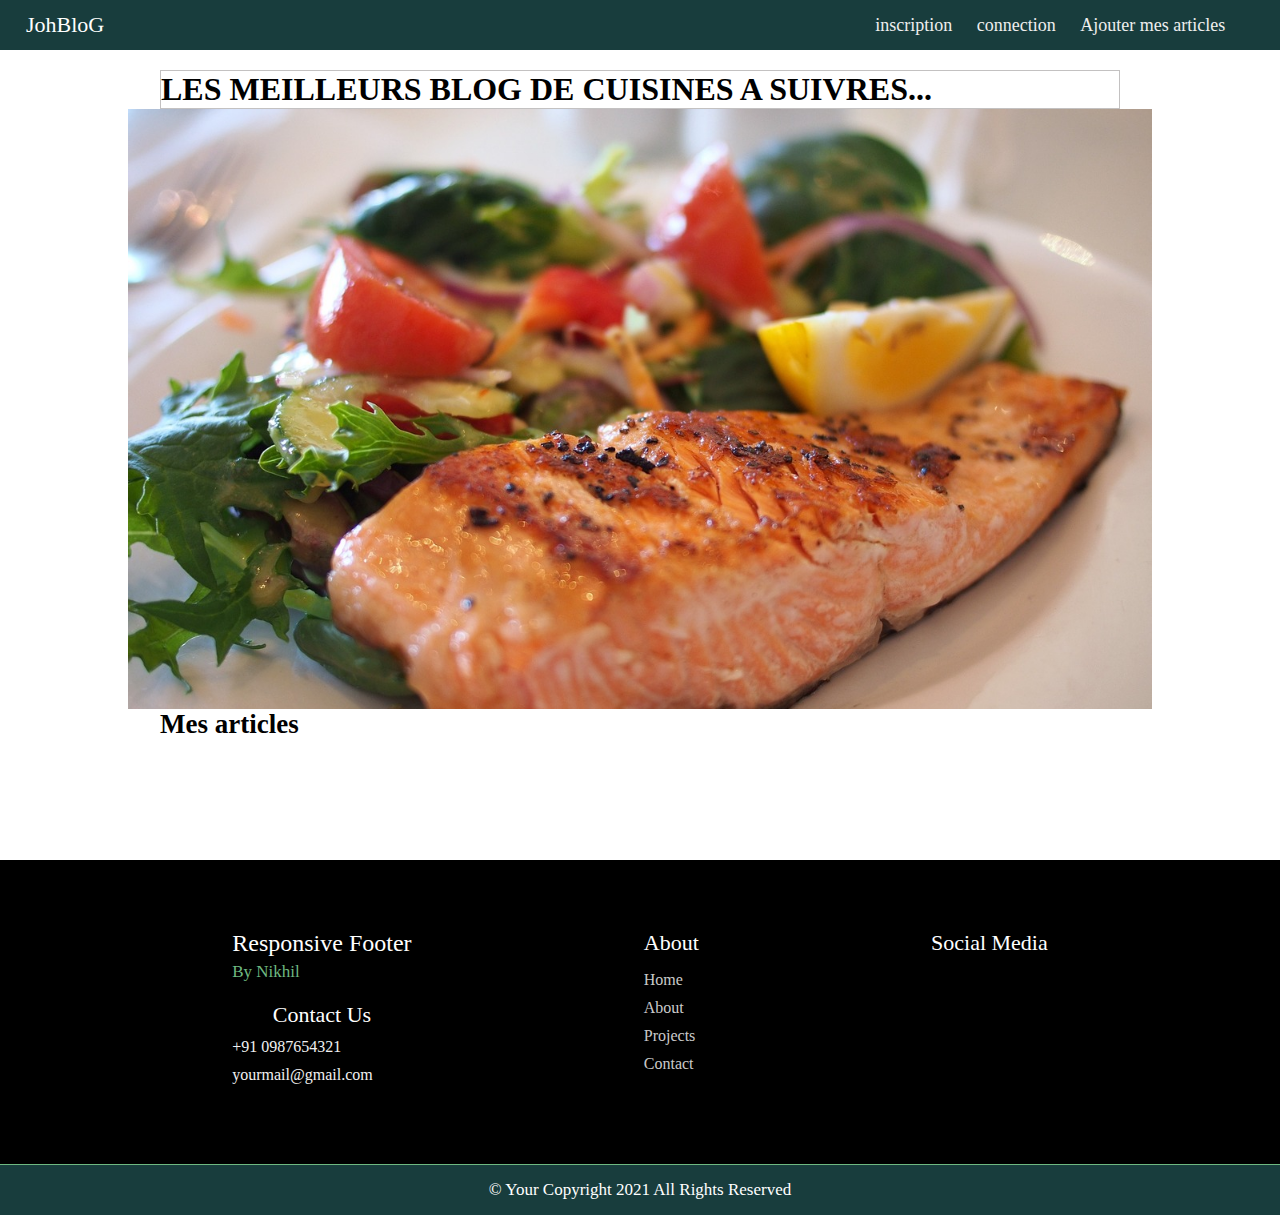
<file: index.html>
<!DOCTYPE html>
<html lang="en">
<head>
    <meta charset="UTF-8">
    <meta name="viewport" content="width=device-width, initial-scale=1.0">
    <title>Document</title>
    <link rel="stylesheet" href="./assets/css/style.css">
</head>
<body>
    <div class="nav">
        <input type="checkbox" id="nav-check">
        <div class="nav-header">
          <div class="nav-title">
            JohBloG
          </div>
        </div>
        <div class="nav-btn">
          <label for="nav-check">
            <span></span>
            <span></span>
            <span></span>
          </label>
        </div>
        
        <div class="nav-links">
          <a href="./corporates/connection.html" target="_blank">inscription</a>
          <a href="./corporates/inscription .html" target="_blank">connection</a>
          <a href="./corporates/vendre.html" target="_blank">Ajouter mes articles</a>
          
        </div>
      </div>



      <div class="chip">
        <h1>LES MEILLEURS BLOG DE CUISINES A SUIVRES...</h1>
      </div>
      <div class="contient">
        <div class="type">

            
        </div>

     <div class="haut"><p>Mes articles</p></div>
      <div class="content" id="content"></div>

      <div class="footer">
        <section id="footer">
            <div class="main-footer">
              <div class="logoinfo" data-aos="fade-up">
                <h2>Responsive Footer</h2>
                <p>By Nikhil</p>
          
                <div class="contact-details">
                  <h1>Contact Us</h1>
                  <li>
                    <div class="fa fa-phone"></div><a href="tel:+919326048690">+91 0987654321</a></li>
                  <li>
                    <div class="fa fa-envelope"></div><a href="mailto:yourmail@gmail.com">yourmail@gmail.com</a></li>
                  </li>
              </div>
            </div>
            <div class="com " data-aos="fade-up">
              <h1>About</h1>
              <ul>
                <li><a href="#">Home</a></li>
                <li><a href="#">About</a></li>
                <li><a href="#">Projects</a></li>
                <li><a href="#">Contact</a></li>
              </ul>
            </div>
            <div class="info" data-aos="fade-up">
              <h1>Social Media</h1>
              <div class="sociallogos">
                <div class="logobox">
                  <a href="#" class="fa fa-instagram"></a>
                  <a href="#" class="fa fa-linkedin"></a>
                  <a href="#" class="fa fa-facebook"></a>
                  <a href="#" class="fa fa-youtube-play"></a>
                </div>
              </div>
            </div>
            </div>
          <footer>© Your Copyright 2021 All Rights Reserved</footer>
          </section>
      </div>
      <script src="./assets/javascript/afficherLivre.js"></script>
</body>
</html>
</file>
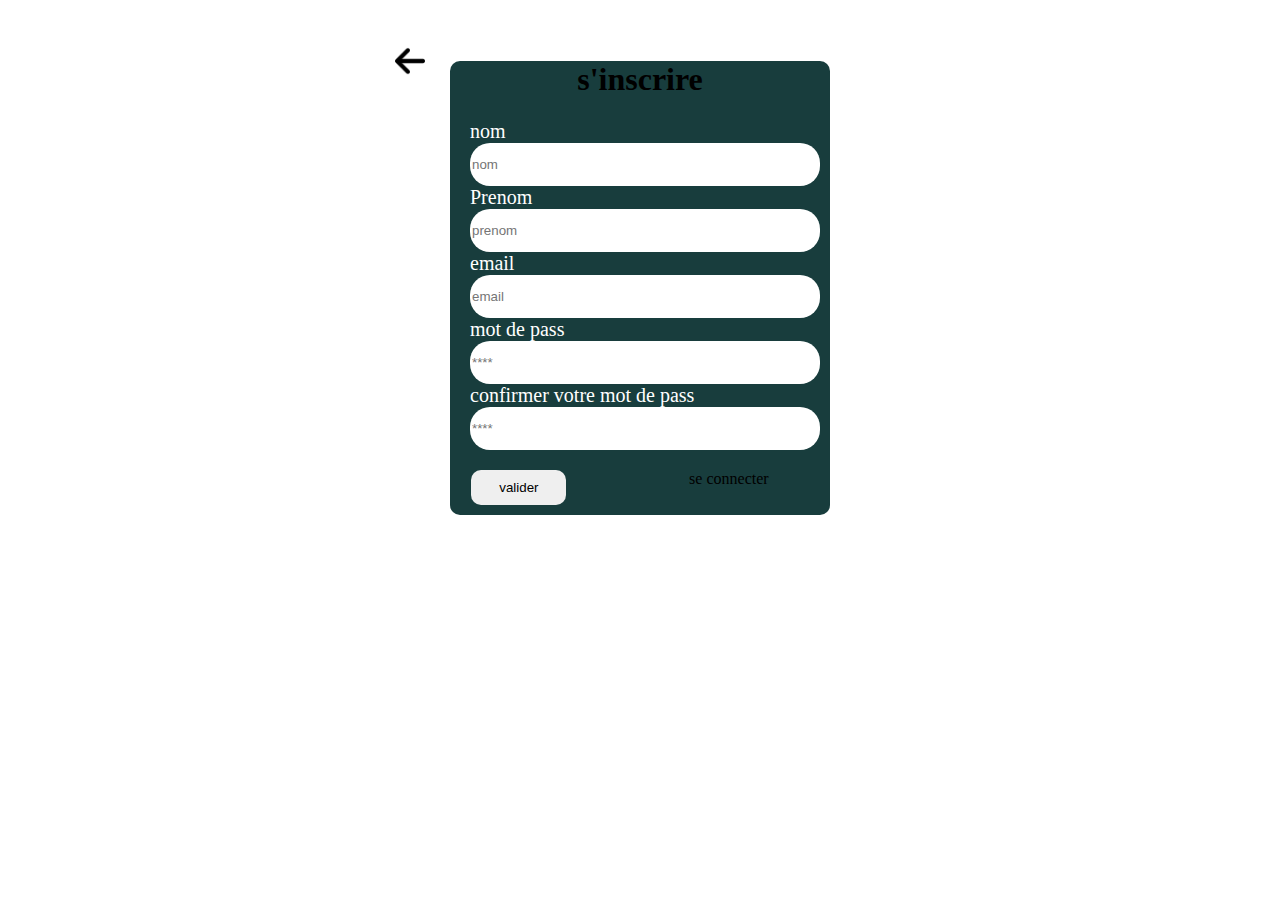
<file: corporates/connection.html>
<!DOCTYPE html>
<html lang="en">
<head>
    <meta charset="UTF-8">
    <meta name="viewport" content="width=device-width, initial-scale=1.0">
    <title>JohLibrairie</title>
   
    <link rel="stylesheet" href="../assets/css/connection.css">
   
</head>
<body>
    <div class="conn">
       <a href="../index.html"><div class="flèche"><img src="../assets/image/flèche.png" alt="" width="30px"></div></a>
            <form class="formulaire">
                <h1>s'inscrire</h1>
               
                  <div class="fo">
                    <label>nom</label>
                    <input type="text" name="nom"  placeholder="nom" class="ehh" required>

                    <label>Prenom</label>
                    <input type="text" name="Prenom" placeholder="prenom" class="ehh" required>

                    <label>email</label>
                    <input type="email" name="email" placeholder="email" class="ehh" required>

                    <label>mot de pass</label>
                    <input type="password" name="password" placeholder="****" class="ehh" required>

                    <label>confirmer votre mot de pass</label>
                    <input type="password" name="passwordC" placeholder="****" class="ehh" required>

                  </div>

                    <div class="fy">
                        <button type="submit">valider</button>
                       <a href="../corporates/connecter.html">se connecter</a>
                    </div>
            </form>
    </div>  
    <script src="../assets/javascript/register.js"></script>      
</body>
</html>
</file>
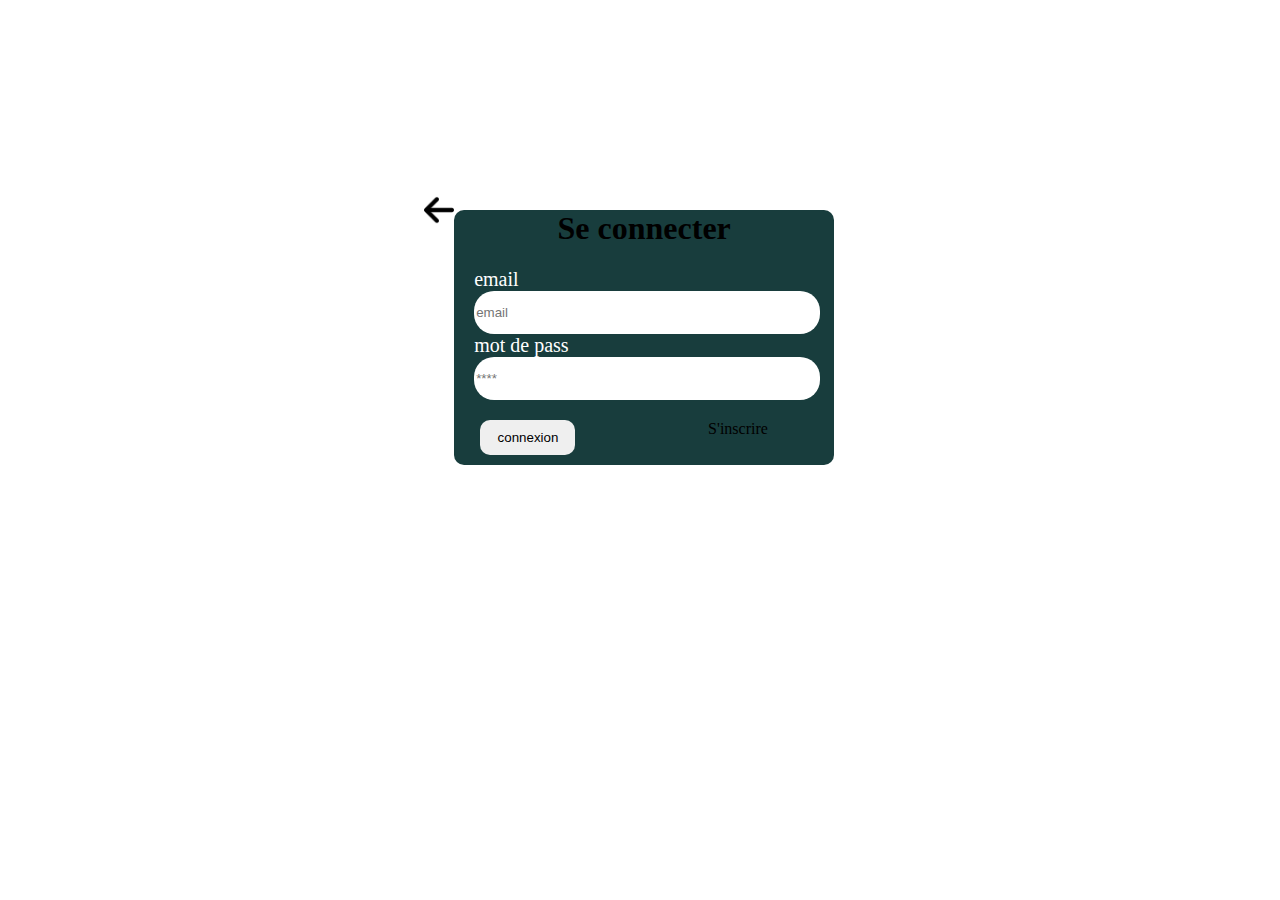
<file: corporates/inscription .html>
<!DOCTYPE html>
<html lang="en">
<head>
    <meta charset="UTF-8">
    <meta name="viewport" content="width=device-width, initial-scale=1.0">
    <title>JohLibrairie</title>
   
    <link rel="stylesheet" href="../assets/css/connection.css">
    <link rel="stylesheet" href="../assets/css/inscription.css">
</head>
<body>
   <div class="wio">
    <div class="conn">
            <a href="../index.html"><div class="flèche"><img src="../assets/image/flèche.png" alt="" width="30px"></div></a>
            <form class="formulaire" id="formulaire">
                <h1>Se connecter</h1>
               
                  <div class="fo">

                    <label for="nom">email</label>
                    <input type="email" placeholder="email" name="email" class="ehh" required>

                    <label for="nom">mot de pass</label>
                    <input type="password" placeholder="****" name="password" class="ehh" required>

                  </div>
                  <div class="fy">
                    <button type="submit">connexion</button>
                   <a href="../corporates/login.js">S'inscrire</a>
                </div>
            </form>
    </div>        
   </div>
   <script src="../assets/javascript/login.js"></script>
</body>
</html>
</file>
<file: assets/css/style.css>
/* navbar*/
* {
    box-sizing: border-box;
  }
  
  body {
    margin: 0px;
    font-family: 'segoe ui';
  }
  
  .nav {
    height: 50px;
    width: 100%;
    background-color: #183D3D;
    position: relative;
  }
  
  .nav > .nav-header {
    display: inline;
  }
  
  .nav > .nav-header > .nav-title {
    display: inline-block;
    font-size: 22px;
    color: #fff;
    padding: 10px 10px 10px 10px;
  }
  
  .nav > .nav-btn {
    display: none;
  }
  
  .nav > .nav-links {
    display: inline;
    float: right;
    font-size: 18px;
  }
  
  .nav > .nav-links > a {
    display: inline-block;
    padding: 13px 10px 13px 10px;
    text-decoration: none;
    color: #efefef;
  }
  
  .nav > .nav-links > a:hover {
    background-color: rgba(0, 0, 0, 0.3);
  }
  
  .nav > #nav-check {
    display: none;
  }
  
  @media (max-width:600px) {
    .nav > .nav-btn {
      display: inline-block;
      position: absolute;
      right: 0px;
      top: 0px;
    }
    .nav > .nav-btn > label {
      display: inline-block;
      width: 50px;
      height: 50px;
      padding: 13px;
    }
    .nav > .nav-btn > label:hover,.nav  #nav-check:checked ~ .nav-btn > label {
      background-color: rgba(0, 0, 0, 0.3);
    }
    .nav > .nav-btn > label > span {
      display: block;
      width: 25px;
      height: 10px;
      border-top: 2px solid #eee;
    }
    .nav > .nav-links {
      position: absolute;
      display: block;
      width: 100%;
      background-color: #183D3D;
      height: 0px;
      transition: all 0.3s ease-in;
      overflow-y: hidden;
      top: 50px;
      left: 0px;
    }
    .nav > .nav-links > a {
      display: block;
      width: 100%;
    }
    .nav > #nav-check:not(:checked) ~ .nav-links {
      height: 0px;
    }
    .nav > #nav-check:checked ~ .nav-links {
      height: calc(100vh - 50px);
      overflow-y: auto;
    }
  }



/*footer*/
  @import url('https://fonts.googleapis.com/css2?family=Montserrat:wght@400;500;600;700&display=swap');

*{
  margin:0;
  padding:0;
  box-sizing:border-box;
}

body{
  font-family: 'Montserrat', sans-serif;
}

.main-footer {
  padding: 70px 0;
  display: flex;
  justify-content: space-evenly;
  /* background-color: #19302E; */
  background-color: black;
}

.main-footer ul {
  list-style: none;
}

.main-footer h1 {
  font-size: 22px;
  line-height: 117%;
  color: #ffffff;
  margin-bottom: 10px;
  font-weight: 500;
}

.main-footer h2 {
  color: #ffffff;
  font-weight: 500;
}

.main-footer ul li a {
  color: #ffffffcc;
  text-decoration:none;
}

footer {
  background-color: #183D3D;
  border-top: 1px solid #6EB981;
  font-size: 17px;
  padding: 15px 5px;
  color: #ffffff;
  text-align: center;
}

footer a {
  text-decoration: none;
  color: #ffffff;
}

.logoinfo p {
  color: #6EB981;
  font-size: 17px;
  margin-top: 5px;
}

.contact-details {
  margin-top: 20px;
}

.contact-details li {
  list-style: none;
  margin: 10px 0;
}

.contact-details li a {
  text-decoration:none;
  color: #f1f1f1;
}

.contact-details .fa {
  color: #f1f1f1;
  margin-right: 10px;
}

.sociallogos{
  padding:20px 0;
}

.sociallogos .logobox a{
  padding:0 10px;
  text-decoration:none;
  color:#ffffff;
  font-size:22px;
}

.com ul li{
  padding:5px 0;
}

@media only screen and (max-width: 749px) {
  .main-footer {
    padding:20px;
    display:grid;
    grid-template-columns: 1fr 1fr;
  }
    .info{
      padding:20px 0;
  }
}

@media (max-width: 480px) {
  .main-footer {
    grid-template-columns: 1fr;
  }
  .sociallogos{
    padding:20px 0;
  }
  .com{
    padding:20px 0;
  } 

}


h1{
    text-align: center;
}
.contient{
    width: 100%;
    height: auto;
  
}
.type{
    margin: 0 auto;
    width: 80%;
    height: 600px;
    background: url(../image/salmon-518032_1280.jpeg);
    background-repeat: no-repeat;
    background-position: center center;
    background-size: cover;
    background-repeat: no-repeat
    
}










* {
    box-sizing: border-box;
  }
  body {
    margin: 0;
    font-family: 'Segoe UI';
  }
  
  #content{
    width: 70%;
    height: auto;
    
    flex-wrap: wrap;
    justify-content: space-around;
  }
  .nono{
    text-align: center;
  }
  .nav {
    width: 100%;

    display: flex;
    align-items: center;
  }
  .nav > .nav-header {
    flex: 0.95;
    padding-left: 1rem;
  }
  .nav > .nav-header > .nav-title {
    font-size: 22px;
    color: #fff;
  }
  .nav > .nav-list {
    display: flex;
    gap: 2rem;
  }
  .nav > .nav-list > li {
    list-style-type: none;
  }
  .nav > .nav-list > li a {
    text-decoration: none;
    color: #efefef;
    cursor: pointer;
  }
  .nav > #nav-check {
      display: none;
  }
  @media (max-width: 480px) {
    .nav {
      padding: 1rem;
    }
    .nav > .nav-btn {
      display: inline-block;
      position: absolute;
      right: 0;
      top: 0;
      padding-top: 0.2rem;
    }
    .nav > .nav-btn > label {
      display: inline-block;
      width: 50px;
      height: 50px;
      padding: 13px;
    }
    .nav > .nav-btn > label > span {
      display: block;
      width: 25px;
      height: 10px;
      border-top: 2px solid #eee;
    }
    .nav > .nav-list {
      position: absolute;
      display: flex;
      flex-direction: column;
      gap: 1rem;
      width: 100%;
     
      height: 0;
      transition: all 0.3s ease-in;
      top: 40px;
      left: 0;
      overflow: hidden;
    }
    .nav > .nav-list > li {
      width: 100%;
      margin-top: 1.5rem;
    }
    .nav > #nav-check:checked ~ .nav-list {
      height: calc(100vh - 50px);
    }
  }
  .btn-navabar{
    width: 90px;
    margin-top: 5px;
    height: 35px;
    background-color: black;
    color: white;
    border-radius: 30px;
    text-align: center;
  }
  /*d*/
  .bas-footer{
    width: 100%;
    height: 600px;
    background-repeat: no-repeat;
    background-size: cover;
    background-position: center center;
    
    background: url(../images/istockphoto-1440736132-2048x2048.jpeg);

  }
  .un{
    width: 350px;
    background-color: red;
    height: auto;
    margin-left: 100px;
    position: relative;
    top: 100px;
    left: 70px;
  }
  .sup1{
    width: 80%;
    height: 190px;
    background-color: #2BA39B;
    position: absolute;
    top: 100px;
    margin-left: -60px;
  }
  .sup2{
    width: 80%;
    height: 190px;
    background-color: white;
   
    position: absolute;
    
    
  }
   .sup1 p{
    margin-top: 100px;
    text-align: center;
    font-size: 25px;
  }
  .sup2 p{
    margin-top: 50px;
    text-align: center;
    font-size: 25px;
  }
  .deux{
    width: 30%;
    height: 200px;
   
    margin: 0 auto;
    position: relative;
    top: 130px;
  }
  .deux{
    font-size: 24px;
    text-align: center;
    color: white;
    font-weight: bold;
  }
  .button-acheter button{
    width: 50%;
    height: 50px;
    color: black;
    background-color: #2BA39B;
    border: none;
    border-radius: 40px;
    font-size: 18px;
    color: black;
    margin-top: 30px;
    
  }
  .button-acheter{
    text-align: center;
    font-weight: bold;
  }
  .conteneur{
    width: 85%;
    height: auto;
    background-color: white;
    margin: 0 auto;
    margin-top: 20px;
  }
  .box{
    width: 11%;
    height: 237px;
    /* border: 2px dotted #2BA39B; */
   
    transition: transform 0.5s cubic-bezier(0.23,1.83,0.42,1.19);
  }
   .box1{
    width: 11%;
    height: 237px;
    border: 2px dotted #2BA39B;
    margin-top: 30px;
    transition: transform 0.5s cubic-bezier(0.23,1.83,0.42,1.19);
  }
  /* .box :hover{
    transform: scale(0.7);
  } */
  .content-livres{
    margin-top: 30px;
    display: flex;
    justify-content: space-between;
    flex-flow: wrap;
  }
  .panier{
    width: 100%;
    height: 30px;
    background-color: #2BA39B;
    margin-top: 15px;
  }
  .con span{
    margin-left: 20px;
    margin-top: 10px;
  }
 .nom{
    color: black;
    font-size: bold;
    font-weight: bold;
    margin-top: 20px;
    text-align: center;
   
 }
 .sous-image img{
    height: 160px;
    width: 120px;
 }
 .cui{
    width: 100%;
    height: auto;
   
    text-align: center;
   
    margin: 0 auto;
 }
 .titre{
    font-weight: bold;
    font-size: 22px;
 }
 .content-deux{
    
    display: flex;
    justify-content: center;
    margin-left: 20px;
    margin-left: 50px;
 }
  .box2{
    width: 11%;
    height: 237px;
    border: 2px dotted #2BA39B;
    margin-left: 30px;
    transition: transform 0.5s cubic-bezier(0.23,1.83,0.42,1.19);
  }
  
 input{
  width: 100%;
 }
    .one{
    width:30% ;
    height: 250px;
    background-color: red;
  }
  .ponier{
    width: 100%;
    height: 30px;
    background-color: rebeccapurple;
  }
  .two{
    width: 30%;
    height: 250px;
    background-color: #2BA39B;
  }
  .three{
    width: 30%;
    height: 250px;
    background-color: #2BA39B;
  }
  /* .twoo{
    width: 30%;
    height: 250px;
    background-color: #2BA39B;
  } */
  .cho{
   
    display: flex;
    justify-content: space-around;
  }
  .one{
    
    display: flex;
    justify-content: space-between;
  }






  .content{
    width: 75%;
    height: auto;
    /* background-color: blue; */
    margin: 0 auto;
    display: flex;
    justify-content: space-between;
    margin-top: 30px;
    flex-direction: row;
    flex-flow: wrap;
  }
  .bix{
    width: 12%;
    height: auto;
    margin-top: 28px;
    border: 2px solid #2BA39B;
   
  }
  .nono{
    color: gray;
  }
  .bix1{
    width: 12%;
    height: auto;
    border: 2px solid #2BA39B;
   margin-left: 60px;
   margin-top: 28px;
  }
  .bix3{
    width: 12%;
    height: auto;
    border: 2px solid #2BA39B;
   margin-left: 60px;
   margin-top: 28px;
  }
  .bix2{
    width: 12%;
    height: auto;
    border: 2px solid #2BA39B;
   margin-left: 60px;
   margin-top: 20px;
  }
  .images{
    width: 100%;
    height: 150px;
    background-color: black;

  }
  @media screen and (max-width:1200px){
    .bix{
      width: 30%;
    }
    .bix1{
      width: 30%;
    }
    .bix2{
      width: 30%;
    }
  }
  
  @media screen and (max-width:1500px){
    .bix3{
      display: none;
     
    }
    .bix{
      width: 16%;
    }
    .bix1{
      width: 16%;
    }
  }

  @media screen and (max-width:600px){
    .bix{
      width: 90%;
    }
    .bix1{
      width: 40%;
    }
    .bix2{
      width: 40%;
    }
  }

  .lili{
    text-align: center;
  }
  .panio{
    width: 90%;
    height: 26px;
    background-color: #2BA39B;
    margin: 0 auto;
    display: flex;
    justify-content: space-between;
  }
  .panio1{
    width: 100%;
    height: 26px;
    background-color: #2BA39B;
    margin: 0 auto;
    display: flex;
    justify-content: space-between;
  }
  
  .contenter{
    width: 75%;
    height: auto;
    
    margin:  0 auto;
    display: flex;
    justify-content: center;
  }
  .haut{
    width: 75%;
    
    margin: 0 auto;
  }
  .haut p{
    font-size: 27px;
    font-weight: bold;
  }
 

  .chip{
    width: 75%;
    height: auto;
    border: 1px solid rgb(195, 193, 193);
    /* background-color: blue; */
    margin: 0 auto;
    margin-top: 20px;
    display: flex;
    justify-content: space-between;
    flex-direction: row;
    flex-flow: wrap;
    
  }
  .bex{
   width: 23%;
  
   height: auto;
   display: flex;
  }
  .cote{
    width: 50%;
   
    background-color: #2BA39B;
    height: 180px;
  }
  .cote1{
    width: 50%;
    
    height: 180px;
    margin-left: 10px;
  }
  .fi{
    font-size: 18px;
  }
  .lala{
    width: 50%;
    height: 400px;
  
     border: 1px solid rgb(195, 193, 193); 
    /* background-color: blue; */
    margin: 0 auto;
    margin-top: 100px;
    display: flex;
  }
 
  .xi{
    width: 60%;
    height: auto;
   
  }
  .xi1{
    background: url(../images/autour-feu-camp-scintillant-assemblee-dynamique-personnes-representant-diverses-ethnies_935552-3507.jpeg);
    background-position: center center;
    background-repeat: no-repeat;
    background-size: cover;
    width: 300px;
    height: 300px;
    border-radius: 50%;
    background-color: rgb(100, 31, 31);
    margin: 0 auto;
    margin-top: 40px;
  }

  .carre{
    width: 300px;
    height: 260px;
    padding: 10px;
    margin-top: -50px;
    background-color: #2BA39B;
    margin: 0 auto;
    border-radius: 15px;
    position: relative;
  }
  .fi{
   margin: 0 auto;
   text-align: center;
   margin-top: 20px;
   font-size: 23px;
   
  }
  .su{
    text-align: center;
  }
  .qui{
    width: 100px;
    height: 100px;
    background-color: rgb(21, 2, 2);
    border-radius: 50px;
    position: absolute;
    right: 0;
    background: url(../images/41X7TTV8GYL._SX195_.jpg);
    background-repeat: no-repeat;
    background-size: cover;
    background-position: center center;
  }
  .qui1{
    width: 100px;
    height: 100px;
    background-color: red;
    border-radius: 50px;
    position: absolute;
    top: -30px;
    left: -10px;
    background: url(../images/41X7TTV8GYL._SX195_.jpg);
    background-repeat: no-repeat;
    background-size: cover;
    background-position: center center;
    
  }

  .footer{
    width: 100%;
    height: 300px;
    background-color: black;
    margin-top: 90px;
    
  }
  .milieu{
    width: 40%;
   
  }

  @media screen and (max-width:600px){
    .bex{
      width: 90%;
    }
    
  }

  @media screen and (max-width:1200px){
    .bex{
      width: 40%;
    }
    .xi1{
      width: 200px;
      height: 200px;
      margin-top: 100px;
    }
    
  }
  .mi{
    width: 35%;
    height: auto;
   
    margin: 0 auto;
  }
  .mi h2{
    color: white;
    text-align: center;
    font-size: 25px;
  }
  .mi p{
    color: white;
    font-size: 20px;
    text-align: center;
  }
  .con{
    width: 170px;
    height: auto;
    display: flex;
    justify-content: space-around;
    margin: 0 auto;
   margin-top: 40px;
  }

.con1{
  width: 40px;
  height: 40px;

  border-radius: 50px;
}
.dernier p{
  color: white;
 
}
.imgs{
  width: 140px;
  height: 150px;
}
.card{
  width: 25px;
}
</file>
<file: assets/css/connection.css>
body{
    background-color:white ;
}
h1{
    text-align: center;
    color: black;  
}
label{
    color: white;
}
.conn{
    width: 42%;
    height: auto;
    margin: 0 auto;
    /* border: 2px solid black; */
    position: relative;
    top: 40px;
}

.formulaire{
    border-radius: 20px;
    width: 380px;
    background-color: #183D3D;
    border-radius: 10px;
    height: auto;
    margin: 0 auto;
    padding-bottom: 10px;
    /* padding-bottom: 58px; */
}
label{
    font-size: 20px;
    margin-left: 20px;
   
}
input{
    width: 91%;
    background-color: white;
    height: 41px;
    border-radius: 20px;
    border: none;
}
.ehh{
    margin: 0 auto;
    margin-left: 20px;
}

button {
    width: 25%;
    height: auto;
    padding: 10px;
    margin-left: -40px;
    border: none;
    border-radius: 10px;

}
a{
    text-decoration: none;
    text-transform: none; 
    color: black;
}

.fo a{
    text-decoration: none;
    text-transform: none; 
   color: gray;
   font-size: 16px;
   margin-top: 20px;
   
   /* margin-right: 20px; */
}
.flèche{
    position: absolute;
    top: -15px;
    left: 20px;
}
.fy{
   display: flex; 
   justify-content: space-around;
   margin-top: 20px;
   
}
</file>
<file: assets/css/inscription.css>
.ehh{
    width: 90%;
}

.conn{
    margin-top: 170px;
}
.wio{
    width: 70%;
    height: auto;
    margin: 0 auto;
    margin-top: 120px;
}
.flèche{
    margin-left: -50px;
}
</file>
